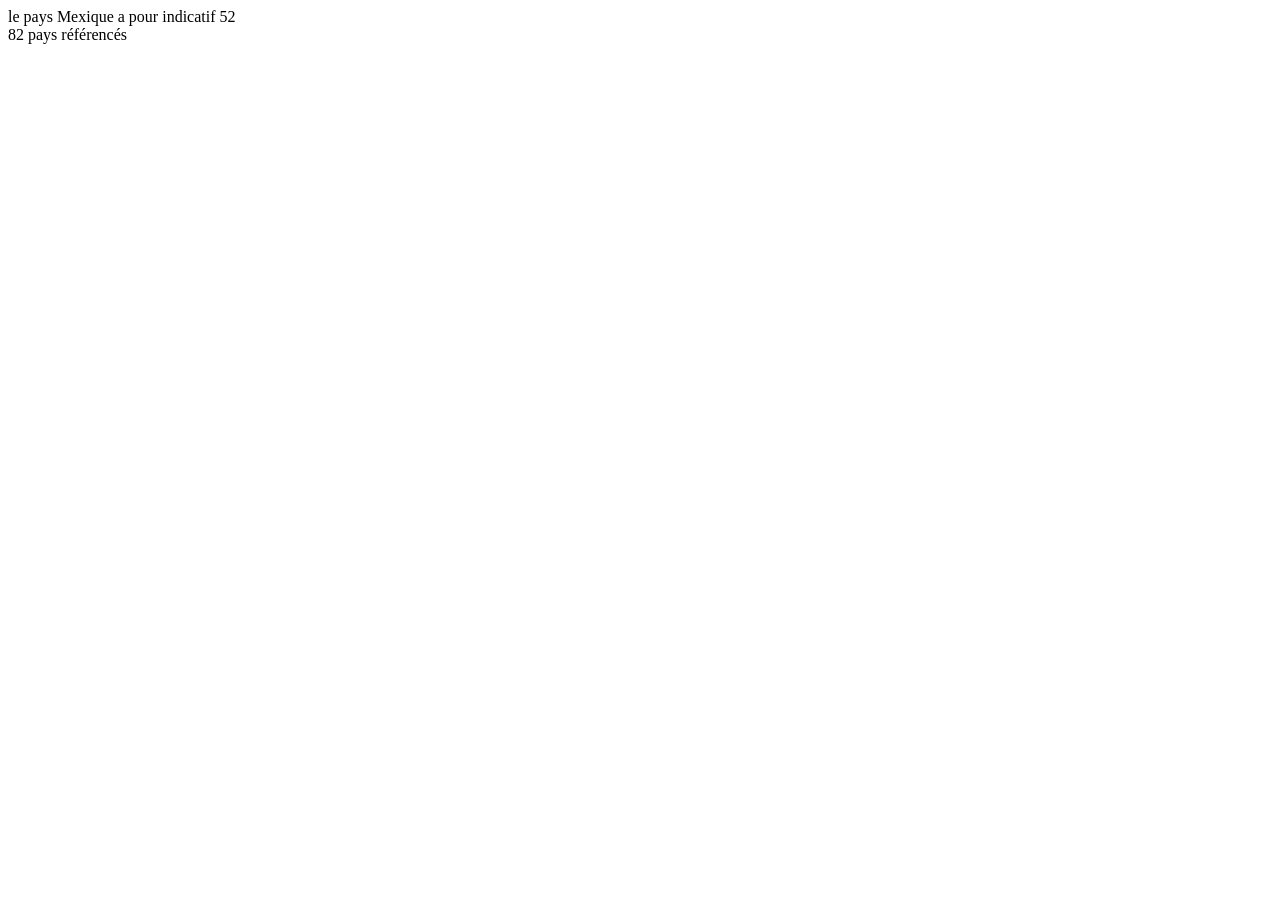
<file: index.html>
<!DOCTYPE html>
<html>
    <head>
        <title>Exo JSS</title>
        <meta charset="UTF-8">
        <script language="javascript" type="text/javascript">
            i = 52;
            pays = [];
            pays[32] = "Belgique";
            pays[33] = "France";
            pays[52] = "Mexique";
            pays[81] = "Japon";

            document.write("le pays " + pays[i] + " a pour indicatif " + i);
            document.write("<br />" + pays.length + " pays r&eacute;f&eacute;renc&eacute;s");
        </script>
        <meta name="viewport" content="width=device-width">
    </head>
    <body>
        <!--<div>TODO write content</div>-->
    </body>
</html>
</file>
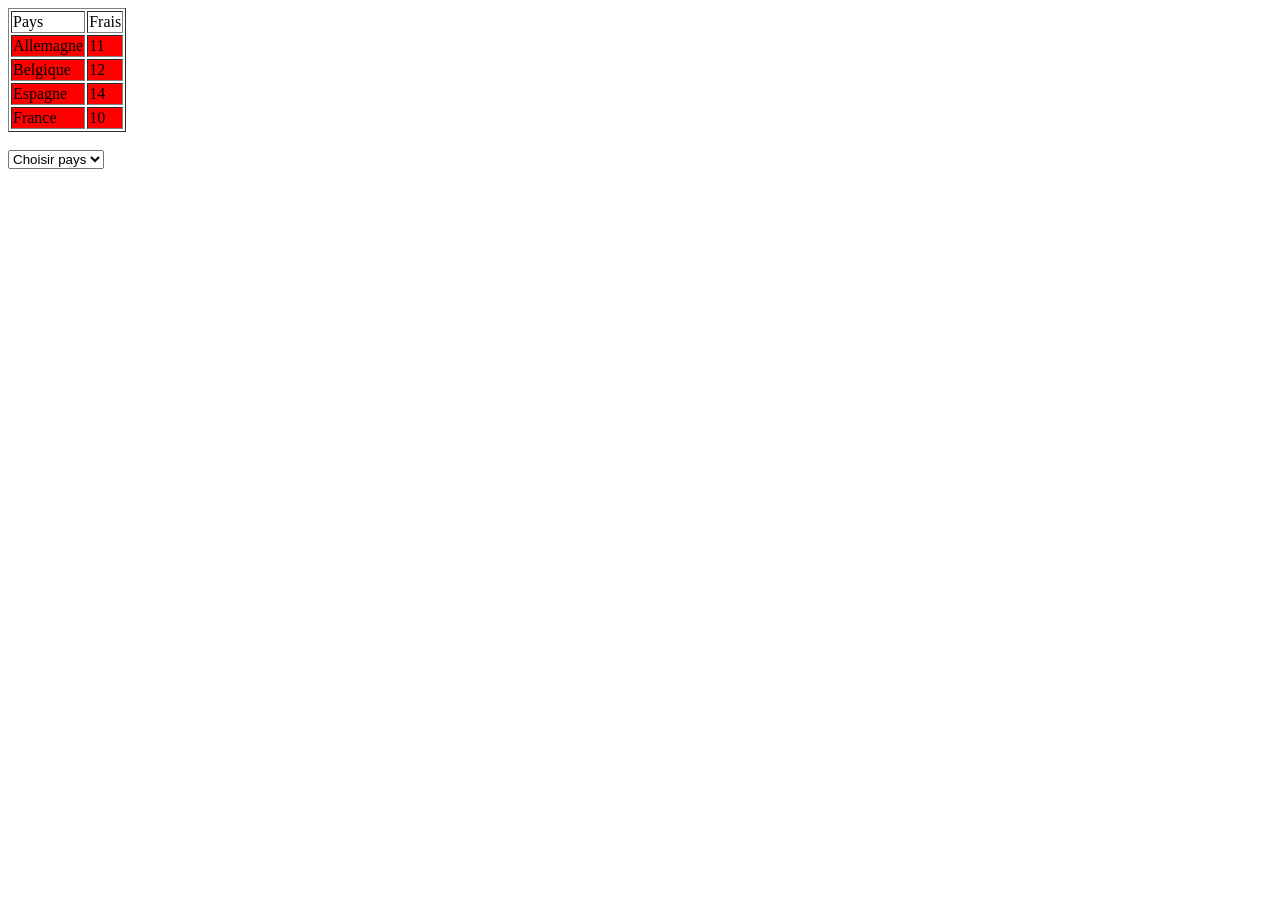
<file: TP/js/index2.html>
<!DOCTYPE html>
<!--
To change this license header, choose License Headers in Project Properties.
To change this template file, choose Tools | Templates
and open the template in the editor.
-->
<html>
    <head>
        <title>TODO supply a title</title>
        <meta charset="UTF-8">
        <meta name="viewport" content="width=device-width">
        <script language="javascript" type="text/javascript">
            tab_pays = new Array(
                    new Array("Allemagne", 11),
                    new Array("Belgique", 12),
                    new Array("Espagne", 14),
                    new Array("France", 10)
                    );
            tabHTML = "";
            affListe = "";
            for (i = 0; i < tab_pays.length; i++)
            {
                tabHTML += "<tr bgcolor=red>" +
                        "<td>" + tab_pays[i][0] + "</td>" +
                        "<td>" + tab_pays[i][1] + "</td>" +
                        "</tr>";
                affListe += "<option value=>" + tab_pays[i][0] + "</option>";
//                affListe += "<option value=\"" + tab_pays[i][1] + "\">" + tab_pays[i][0] + "</option>";
            }

        </script>
    </head>
    <body>
        <table border="1">
            <thead>
                <tr>
                    <td>Pays</td>
                    <td>Frais</td>
                </tr>
            </thead>
            <tbody>
            <script language="javascript" type="text/javascript">
                document.write(tabHTML);

            </script>
            <tbody>
        </table>
        </br>
        <form>
            <select name="pays">
                <option value="">Choisir pays</option>
                <script language="javascript" type="text/javascript">
                    document.write(affListe);

                </script>
            </select>
        </form>

    </body>
</html>
</file>
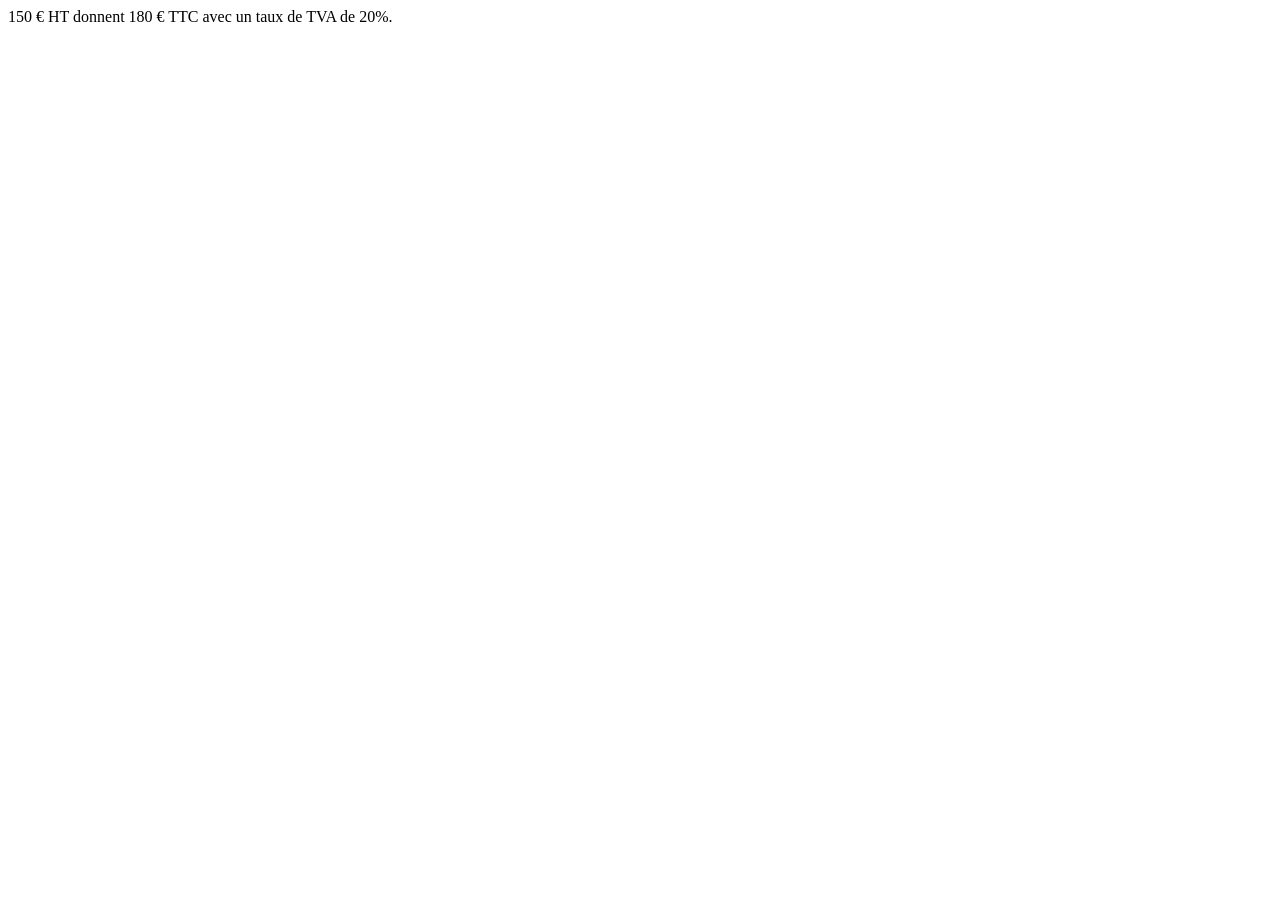
<file: TP/js/index3.html>
<!DOCTYPE html>
<!--
To change this license header, choose License Headers in Project Properties.
To change this template file, choose Tools | Templates
and open the template in the editor.
-->
<html>
    <head>
        <title>TODO supply a title</title>
        <meta charset="UTF-8">
        <meta name="viewport" content="width=device-width">
        <script language="javascript" type="text/javascript">
//            function euros(francs)
//            {
//                resultat = francs / 6.55957;
//                return(resultat);
//            }
//            document.write(euros(10));
//            document.write("<br />"+ resultat);
//            document.write("<br />"+ euros(20));
            resultat = "";
            function ttc(ht, taux)
            {
                resultat = ht * (1 + taux / 100);
                        return (resultat);
            }
            ht = 150;
            taux = 20;
            ttc = ttc(ht, taux);
            document.write(ht+" € HT donnent "+ttc+" € TTC avec un taux de TVA de "+taux+"%.");
            //console log (resultat);
        </script>
    </head>
    <body>
<!--        <script language="javascript" type="text/javascript">
            document.write(ttc);
           
        </script>-->


    </body>
</html>
</file>
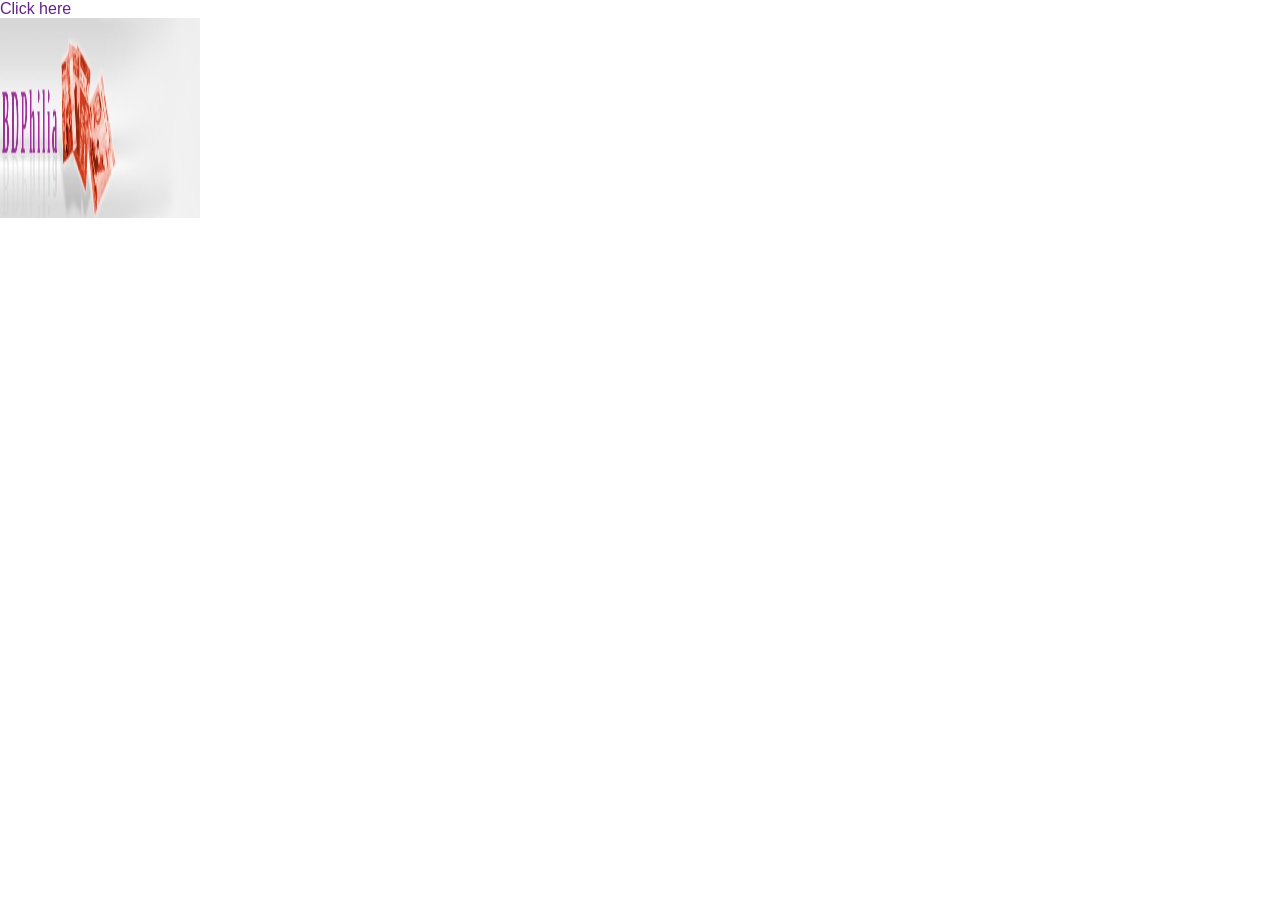
<file: TP/js/newhtml.html>
<!DOCTYPE html>
<!--
To change this license header, choose License Headers in Project Properties.
To change this template file, choose Tools | Templates
and open the template in the editor.
-->
<html>
    <head>
        <title>formulaire</title>
        <link href="style.css" rel="stylesheet" type="text/css" />
        <script src="http://code.jquery.com/jquery-1.11.0.min.js"></script>
        <script type="text/JavaScript">
           function main(){
                //doc
                console.log("dom loaded");
                console.log($("div").length);
                console.log($("input").length);
                var object = $.extend({}, ("larue"), ("toto"));
                console.log(object);
                
            };
            $(main);
            
            
        </script>

    </head>
    <body>
        <div id="clickme">
            Click here
        </div>
        <img id="book" src="head.jpg" alt="" width="200" height="200">
        <script type="text/JavaScript">
           
            $( "#clickme" ).click(function() {
  $( "#book" ).animate({
    opacity: 0.25,
    left: "+=50",
    height: "toggle"
  }, 5000, function() {
    // Animation complete.
  });
});
        </script>
        <div></div>
        <div></div>
        <div></div>
        <div></div>



    </body>
</html>
</file>
<file: TP/js/style.css>
body {
	margin:  0;
	padding: 0;
	color: #628;
	font: normal 1em Arial,"Verdana",Helvetica,Sans-Serif;
}

a {
	color: #84a;
	text-decoration: none;
}

#bandeau  {
	position: absolute;
	top: 0;
	left: 0;
	width:100%;
	height:92px;
	background: #f0f0f0 url("head.jpg") no-repeat left top;
}

#titre  {
	position: absolute;
	top: 109px;
	left: 0;
	width:100%;
	height:60px;
	background-color: #ddd;
	overflow: hidden;
}


h1  {
	float:right;
	margin-top: -.25em;
	font: bold 350% Helvetica;
	font-style: italic;
	color: #628;
}


#menu  {
	position: absolute;
	top: 90px;
	left: 0;
	height: 19px;
	width:100%;
	background-color: #628;
}

#menu ul {
	margin: 0;
	padding: 0;
	list-style: none;
	margin-left: 10%;
}

#menu ul li {
	display: inline;
	padding-left: .5em;
	padding-right: .5em;
}

#menu ul li:hover,
#menu ul li.select
{ 
	background-color: #ddd;
	font-weight: bold;
}

#menu ul li:hover a,
#menu ul li a:hover,
#menu ul li.select a
{ 
	color: #628; 
}

#menu ul a
{ 
	color: #fff;
}

#blockDroit  {
	position: absolute;
	top: 170px;
	left: 10%;
	right: 0;
	bottom: 20px;
	overflow: auto;
}


#pied  {
	width:100%;
	position: absolute;
	bottom: 0;
	left: 0;
	background-color: #eee;
	font-size: .75em;
	border-top: 2px solid #628;
	padding-top: .25em;
	padding-bottom: .25em;
}

#pied span {
	margin-left: 10%;
}
</file>
